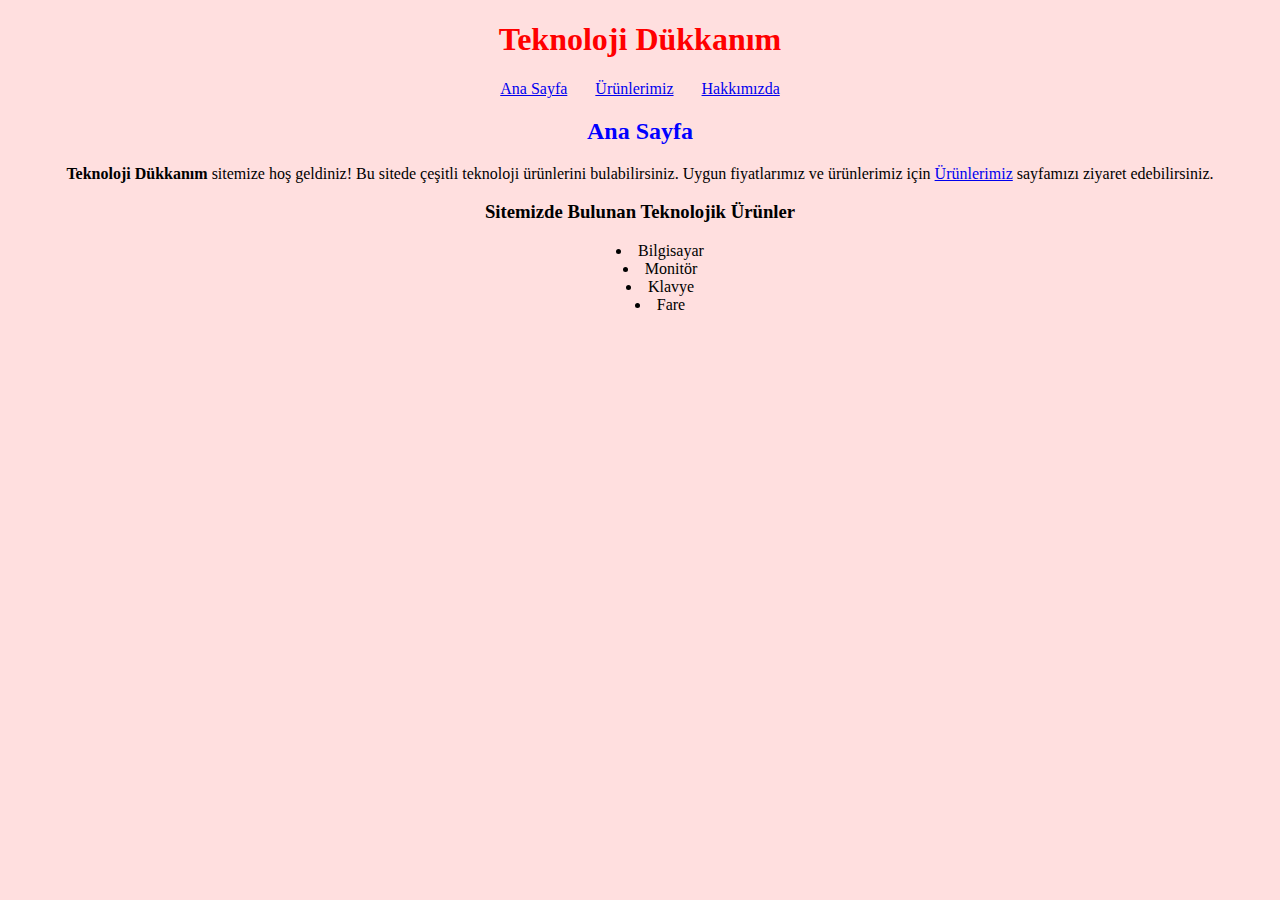
<file: 03-css/index.html>
<!DOCTYPE html>
<html lang="en">
<head>
    <meta charset="UTF-8">
    <meta name="viewport" content="width=device-width, initial-scale=1.0">
    <title>Klavye Dükkanım | Ana Sayfa</title>

    <style>
        body {
            background-color: #FFDFDF;
        }

        .ana-baslik {
            text-align: center;
            color: red;
        }

        .navbar-links {
            text-align: center;
            text-decoration: none;
        }

        .navbar-links a {
            padding: 12px;
        }

        .icerik {
            text-align: center;
            list-style-position: inside;
        }


    </style>
</head>
<body>
    
    <h1 class="ana-baslik">Teknoloji Dükkanım</h1>

    <!-- Navbar Start -->
    <header>
        <nav class="navbar-links">
            <a href="index.html">Ana Sayfa</a>
            <a href="ürünlerimiz.html">Ürünlerimiz</a>
            <a href="hakkimizda.html">Hakkımızda</a>
        </nav>
    </header>
    <!-- Navbar End -->

    <!-- Content Start -->

    <h2 style="color: blue; text-align: center;">Ana Sayfa</h2>

    <section class="icerik">

        <p><b>Teknoloji Dükkanım </b>sitemize hoş geldiniz! Bu sitede çeşitli teknoloji ürünlerini bulabilirsiniz. Uygun fiyatlarımız ve ürünlerimiz için <a href="ürünlerimiz.html">Ürünlerimiz</a> sayfamızı ziyaret edebilirsiniz.</p>

        <h3>Sitemizde Bulunan Teknolojik Ürünler</h3>

            <ul>
                <li>Bilgisayar</li>
                <li>Monitör</li>
                <li>Klavye</li>
                <li>Fare</li>
            </ul>

    </section>
    <!-- Content End -->
</body>
</html>
</file>
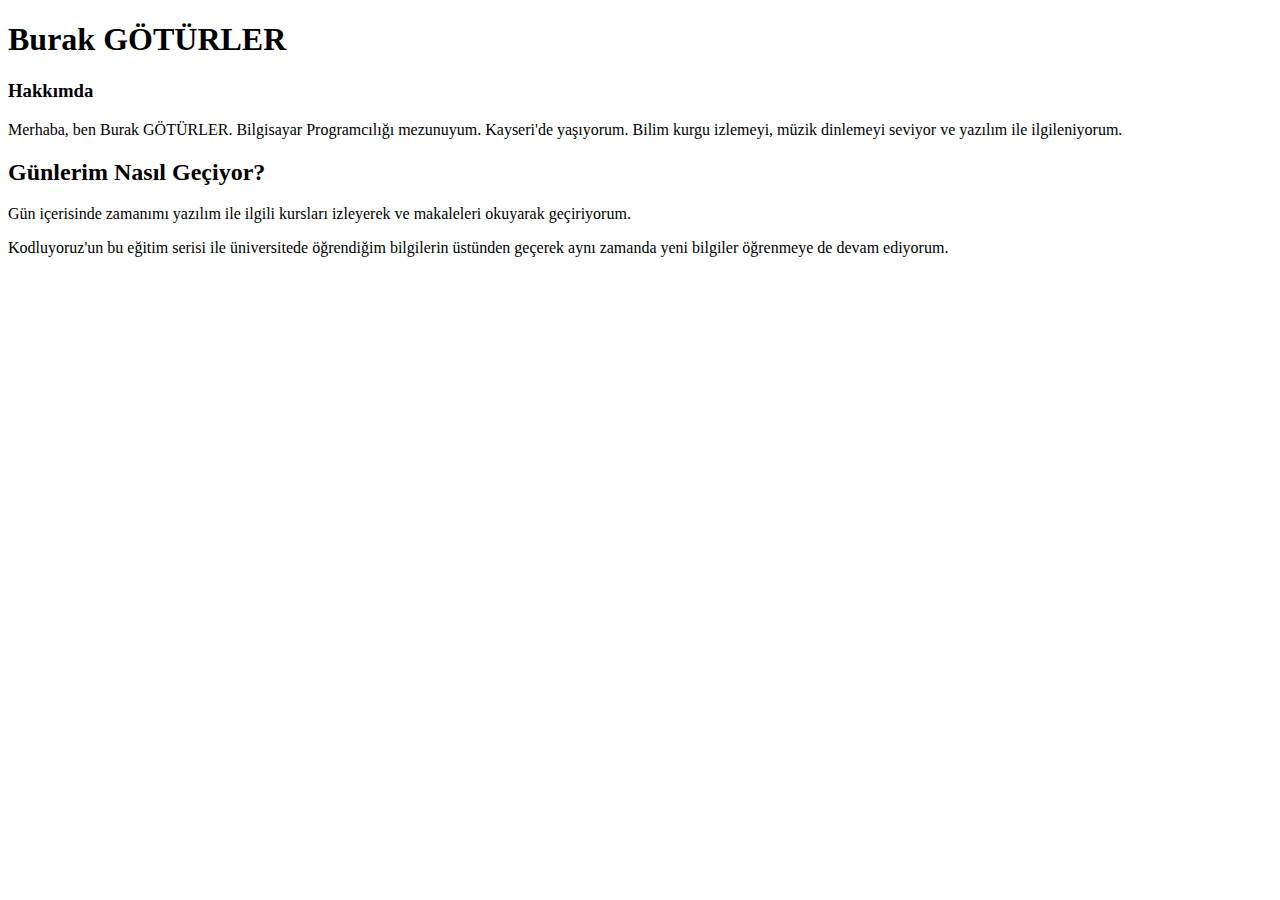
<file: 02-html/html-odev-1/index.html>
<!DOCTYPE html>
<html lang="en">
<head>
    <meta charset="UTF-8">
    <meta name="viewport" content="width=device-width, initial-scale=1.0">
    <!-- Site Başlığı -->
    <title>Html Ödev 1</title>
</head>
<body>
    <!-- Site içerisindeki 1. ana başlık -->
    <h1>Burak GÖTÜRLER</h1>

    <!-- Ana başlığın altındaki h3 etiketli alt başlık -->
    <h3>Hakkımda</h3>

    <!-- Alt başlığın açıklaması-->
    <p>Merhaba, ben Burak GÖTÜRLER. Bilgisayar Programcılığı mezunuyum. Kayseri'de yaşıyorum. Bilim kurgu izlemeyi, müzik dinlemeyi seviyor ve yazılım ile ilgileniyorum.</p>

    <!-- Site içerisindeki h2 etiketli 2. ana başlık -->
    <h2>Günlerim Nasıl Geçiyor?</h2>

    <!-- Alt başlığın açıklaması-->
    <p>Gün içerisinde zamanımı yazılım ile ilgili kursları izleyerek ve makaleleri okuyarak geçiriyorum.</p>

    <p>Kodluyoruz'un bu eğitim serisi ile üniversitede öğrendiğim bilgilerin üstünden geçerek aynı zamanda yeni bilgiler öğrenmeye de devam ediyorum.</p>
</body>
</html>
</file>
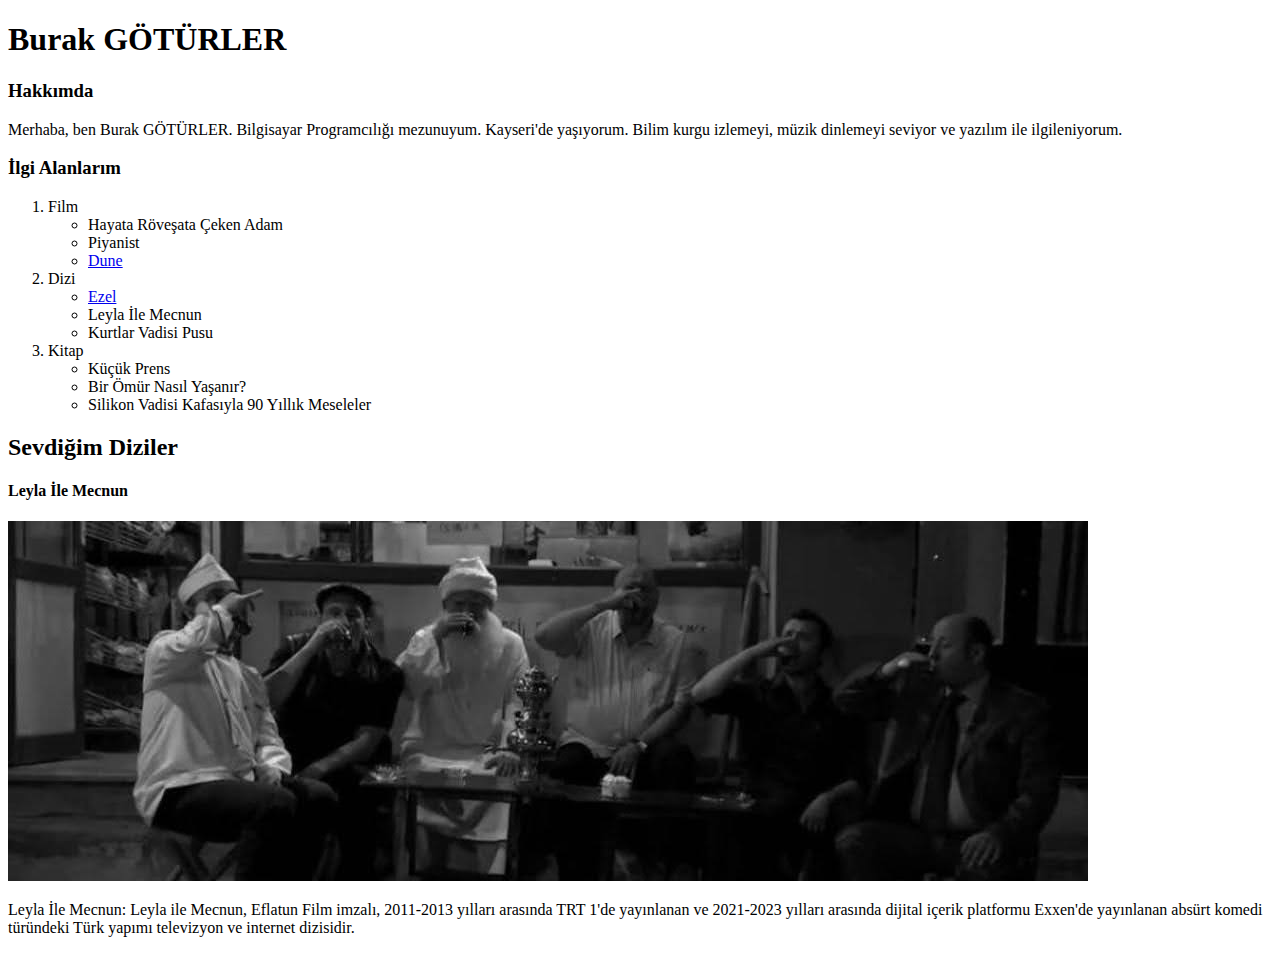
<file: 02-html/html-odev-2/index.html>
<!DOCTYPE html>
<html lang="en">
<head>
    <meta charset="UTF-8">
    <meta name="viewport" content="width=device-width, initial-scale=1.0">
    <title>Html Ödev 1</title>
</head>
<body>
    <h1>Burak GÖTÜRLER</h1>

    <h3>Hakkımda</h3>

    <p>Merhaba, ben Burak GÖTÜRLER. Bilgisayar Programcılığı mezunuyum. Kayseri'de yaşıyorum. Bilim kurgu izlemeyi, müzik dinlemeyi seviyor ve yazılım ile ilgileniyorum.</p>

    <h3>İlgi Alanlarım</h3>

    <ol>
        <li>Film
            <ul>
                <li>Hayata Röveşata Çeken Adam</li>
                <li>Piyanist</li>
                <li> <a href="https://www.imdb.com/title/tt1160419/">Dune</a> </li>
            </ul>
        </li>
        <li>Dizi
            <ul>
                <li> <a href="https://www.imdb.com/title/tt1534360/">Ezel</a> </li>
                <li>Leyla İle Mecnun</li>
                <li>Kurtlar Vadisi Pusu</li>
            </ul>
        </li>
        <li>Kitap
            <ul>
                <li>Küçük Prens</li>
                <li>Bir Ömür Nasıl Yaşanır?</li>
                <li>Silikon Vadisi Kafasıyla 90 Yıllık Meseleler</li>
            </ul>
        </li>
    </ol>

    <h2> Sevdiğim Diziler </h2>
    <h4> Leyla İle Mecnun </h4>

    <img src="/images/leyla-ile-mecnun.jpg" alt="">

    <p>Leyla İle Mecnun: Leyla ile Mecnun, Eflatun Film imzalı, 2011-2013 yılları arasında TRT 1'de yayınlanan ve 2021-2023 yılları arasında dijital içerik platformu Exxen'de yayınlanan absürt komedi türündeki Türk yapımı televizyon ve internet dizisidir.</p>
    
</body>
</html>
</file>
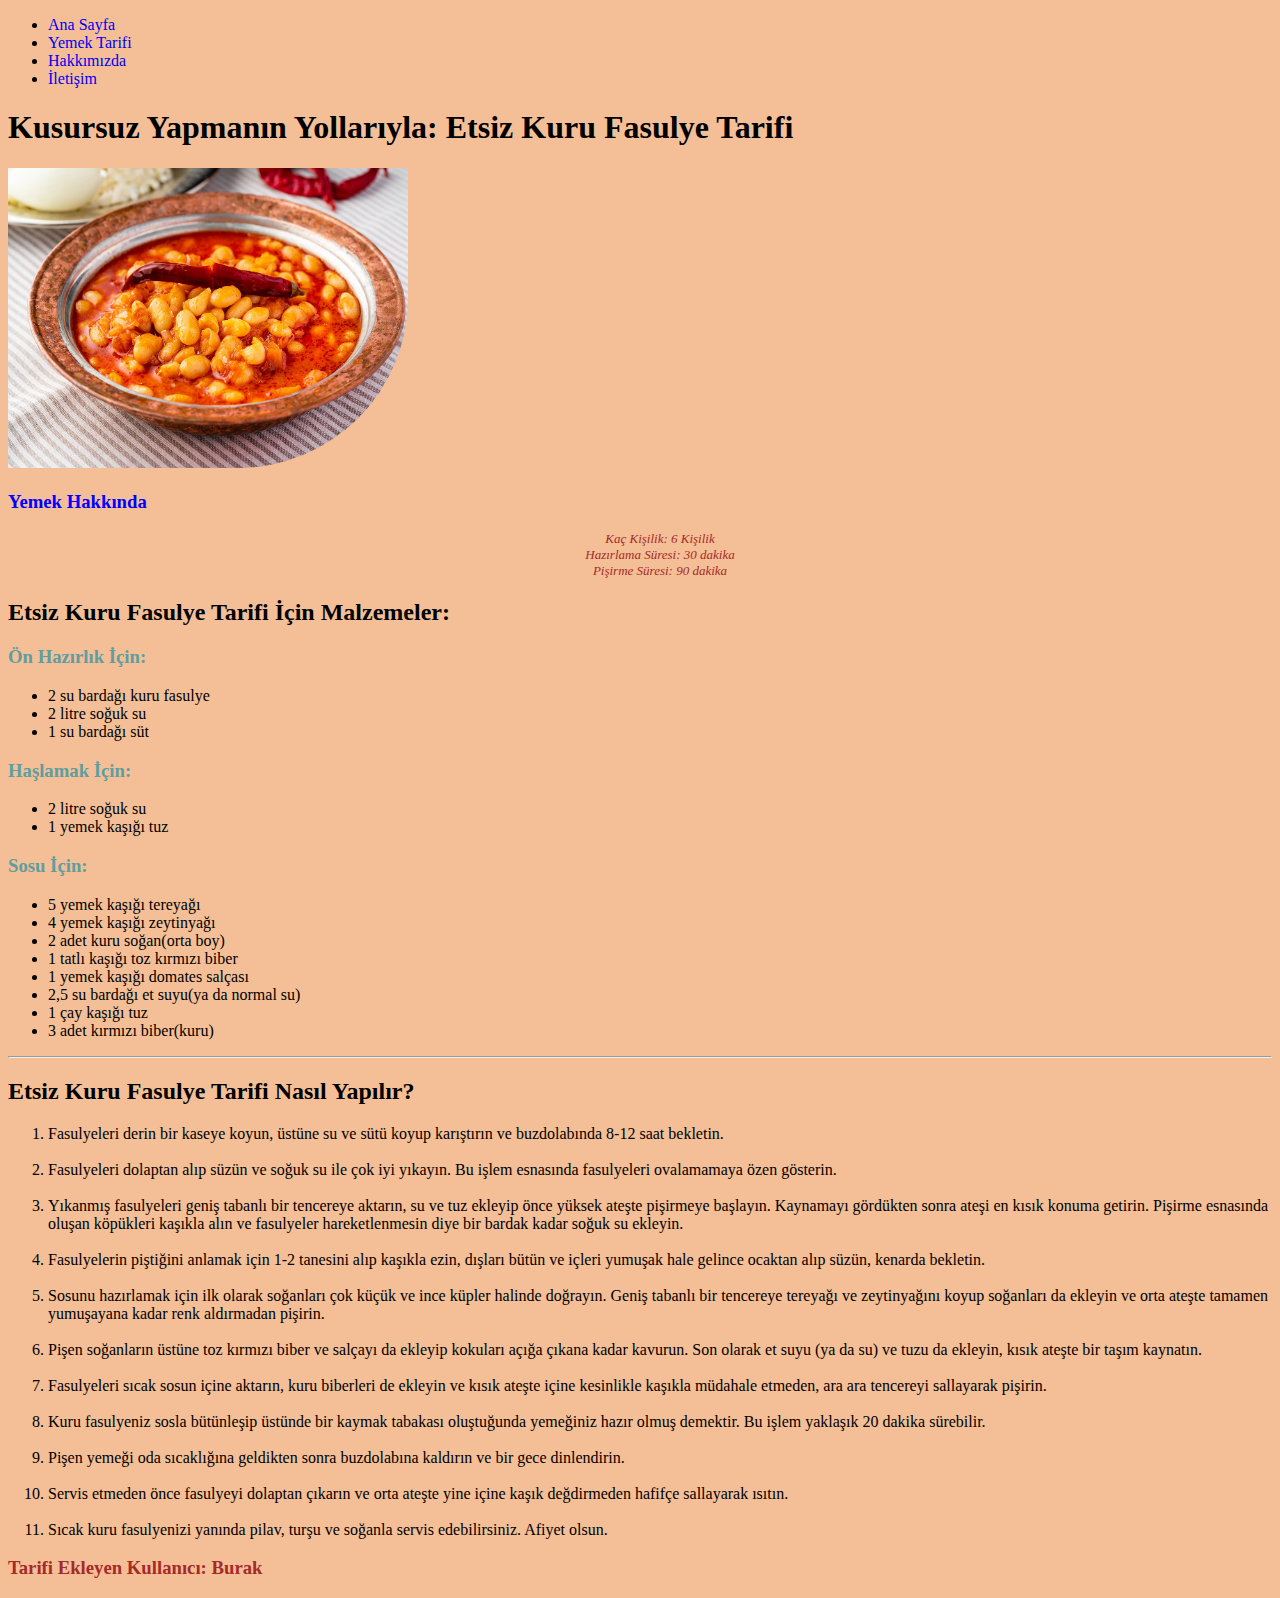
<file: 02-html/html-odev-3/index.html>
<!DOCTYPE html>
<html lang="en">
<head>
    <meta charset="UTF-8">
    <meta name="viewport" content="width=device-width, initial-scale=1.0">
    <title>Html Ödev 3 | Yemek Tarifi</title>

    <style>
        body {
            background-color: #F4BF96;
        }

        .alt-baslik {
            color: cadetblue;
        }

        .nav-link a{
            text-decoration: none;
        }

        .yemek-tarih-yazar {
            color:brown;
        }

        .yemek-about {
            color:blue;
        }

        .yemek-bilgi {
            list-style: none;
            text-align: center;
            font-size: small;
            font-style: italic;
            color: brown;
        }

        .kuru-fasülye {
            border-end-end-radius: 170px;
        }
    </style>
</head>
<body>

        <!-- Navbar - Start -->
        <header>
            <nav>
                <ul class="nav-link">
                    <li>
                        <a href="index.html">Ana Sayfa</a>
                    </li>
                    <li>
                        <a href="contact.html">Yemek Tarifi</a>
                    </li>
                    <li>
                        <a href="about-us.html">Hakkımızda</a>
                    </li>
                    <li>
                        <a href="contact.html">İletişim</a>
                    </li>
                </ul>
            </nav>
        </header>

        <!-- Navbar - End -->

    <!-- Content - Start -->
    <section>
        <h1>Kusursuz Yapmanın Yollarıyla: Etsiz Kuru Fasulye Tarifi</h1>

        <img class="kuru-fasülye" width="400" height="300" src="img/kuru-fasulye.jpg" alt="">

        <h3 class="yemek-about">Yemek Hakkında</h3>
        <ul>
            <li class="yemek-bilgi">Kaç Kişilik: 6 Kişilik <br> Hazırlama Süresi: 30 dakika <br> Pişirme Süresi: 90 dakika</li>
        </ul>
    
        <h2 class="">Etsiz Kuru Fasulye Tarifi İçin Malzemeler:</h2>

        <h3 class="alt-baslik">Ön Hazırlık İçin:</h3>

        <ul>
         <li>2 su bardağı kuru fasulye</li>
         <li>2 litre soğuk su</li>
         <li>1 su bardağı süt</li>
        </ul>

        <h3 class="alt-baslik">Haşlamak İçin:</h3>

        <ul>
            <li>2 litre soğuk su</li>
         <li>1 yemek kaşığı tuz</li>
        </ul>

        <h3 class="alt-baslik">Sosu İçin:</h3>

        <ul>
            <li>5 yemek kaşığı tereyağı</li>
            <li>4 yemek kaşığı zeytinyağı</li>
            <li>2 adet kuru soğan(orta boy)</li>
            <li>1 tatlı kaşığı toz kırmızı biber</li>
             <li>1 yemek kaşığı domates salçası</li>
            <li>2,5 su bardağı et suyu(ya da normal su)</li>
            <li>1 çay kaşığı tuz</li>
            <li>3 adet kırmızı biber(kuru)</li>
        </ul>

        <hr class="bölme">

        <h2>Etsiz Kuru Fasulye Tarifi Nasıl Yapılır?</h2>

        <ol>
            <li>Fasulyeleri derin bir kaseye koyun, üstüne su ve sütü koyup karıştırın ve buzdolabında 8-12 saat bekletin.</li><br>
            <li>Fasulyeleri dolaptan alıp süzün ve soğuk su ile çok iyi yıkayın. Bu işlem esnasında fasulyeleri ovalamamaya özen gösterin.</li><br>
            <li>Yıkanmış fasulyeleri geniş tabanlı bir tencereye aktarın, su ve tuz ekleyip önce yüksek ateşte pişirmeye başlayın. Kaynamayı gördükten sonra ateşi en kısık konuma getirin. Pişirme esnasında oluşan köpükleri kaşıkla alın ve fasulyeler hareketlenmesin diye bir bardak kadar soğuk su ekleyin.</li><br>
            <li>Fasulyelerin piştiğini anlamak için 1-2 tanesini alıp kaşıkla ezin, dışları bütün ve içleri yumuşak hale gelince ocaktan alıp süzün, kenarda bekletin.</li><br>
            <li>Sosunu hazırlamak için ilk olarak soğanları çok küçük ve ince küpler halinde doğrayın. Geniş tabanlı bir tencereye tereyağı ve zeytinyağını koyup soğanları da ekleyin ve orta ateşte tamamen yumuşayana kadar renk aldırmadan pişirin.</li><br>
            <li>Pişen soğanların üstüne toz kırmızı biber ve salçayı da ekleyip kokuları açığa çıkana kadar kavurun. Son olarak et suyu (ya da su) ve tuzu da ekleyin, kısık ateşte bir taşım kaynatın.</li><br>
            <li>Fasulyeleri sıcak sosun içine aktarın, kuru biberleri de ekleyin ve kısık ateşte içine kesinlikle kaşıkla müdahale etmeden, ara ara tencereyi sallayarak pişirin.</li><br>
            <li>Kuru fasulyeniz sosla bütünleşip üstünde bir kaymak tabakası oluştuğunda yemeğiniz hazır olmuş demektir. Bu işlem yaklaşık 20 dakika sürebilir.</li><br>
            <li>Pişen yemeği oda sıcaklığına geldikten sonra buzdolabına kaldırın ve bir gece dinlendirin.</li><br>
            <li>Servis etmeden önce fasulyeyi dolaptan çıkarın ve orta ateşte yine içine kaşık değdirmeden hafifçe sallayarak ısıtın.</li><br>
            <li>Sıcak kuru fasulyenizi yanında pilav, turşu ve soğanla servis edebilirsiniz. Afiyet olsun.</li>
        </ol>

        <h3 class="yemek-tarih-yazar">Tarifi Ekleyen Kullanıcı: Burak</h3>
    </section>

    <!-- Content - End -->

    <!-- Footer - Start -->

    <!-- Footer - End -->
</body>
</html>
</file>
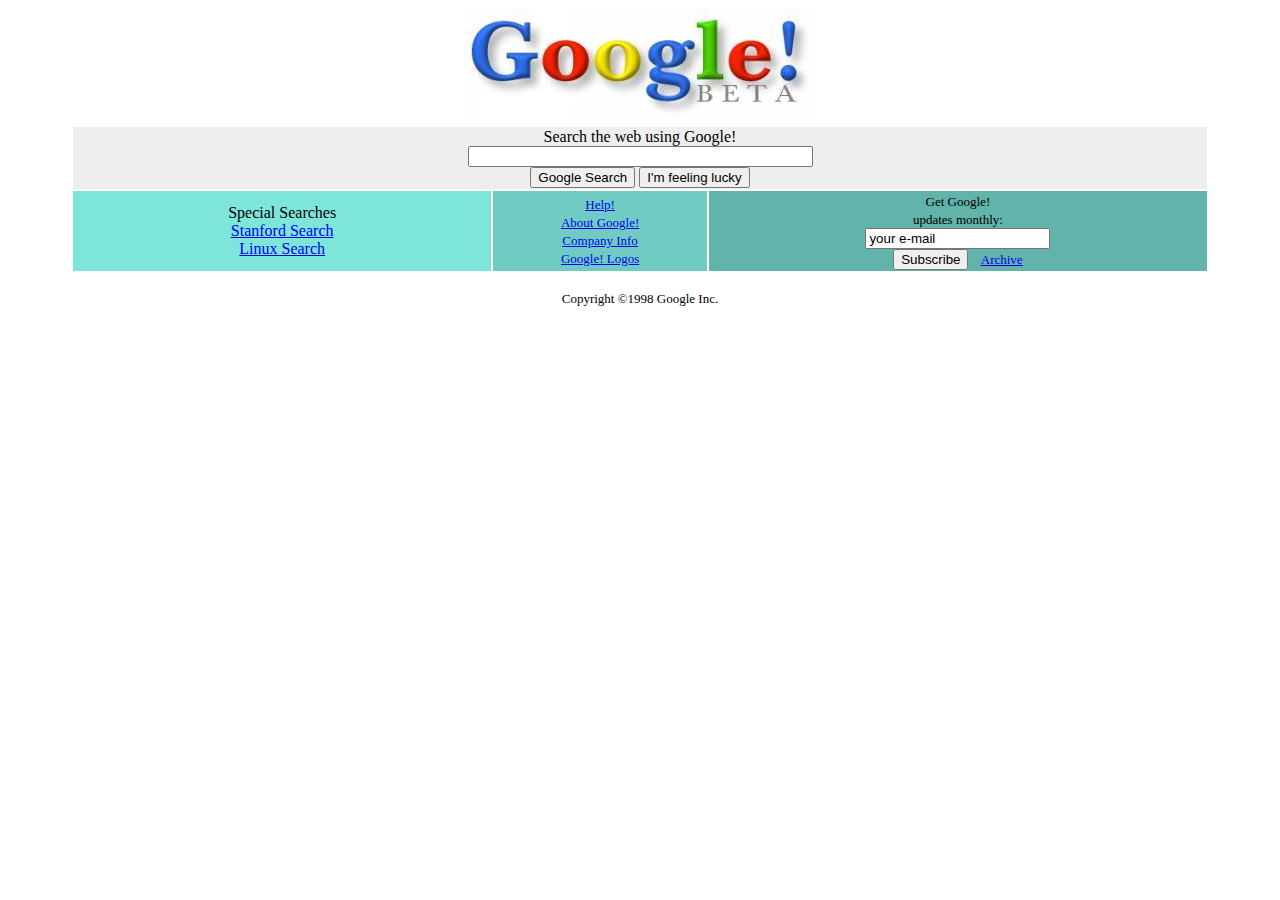
<file: 03-css/css-ödev-2/index.html>
<!DOCTYPE html>
<html lang="tr">
<head>
    <meta charset="UTF-8">
    <meta name="viewport" content="width=device-width, initial-scale=1.0">
    <title>Google</title>
</head>
<body>

    <!-- Google arama motorunun logosunun yer aldığı section. -->
    <center>
        <img src="img/google.jpg" alt="Google" width="351" height="113">
    </center>

    <center>
        <table border="0" width="90%">
            <tbody>
                <tr>
                    <td bgcolor="#EEEEEE" colspan="3">
                        <center>
                            Search the web using Google!
                            <br>
                            <input type="text" name="q" value size="40">
                            <br>
                            <input type="submit" value="Google Search">
                            <input type="submit" name="sa" value="I'm feeling lucky">
                            <br>
                        </center>
                        <form action=""></form>
                    </td>
                </tr>

                <tr>
                    <td width="37%" bgcolor="#7EE5DA">
                        <center>
                            Special Searches
                            <br>
                            <a href="/web/19981202230410/http://www.google.com/stanford">Stanford Search</a>
                            <br>
                            <a href="/web/19981202230410/http://www.google.com/linux">Linux Search</a>
                            <br>
                        </center>
                    </td>

                    <td bgcolor="#70CCC2">
                        <center>
                            <font size="-1">
                                <a href="help.html">Help!</a>
                                <br>
                                <a href="about.html">About Google!</a>
                                <br>
                                <a href="company.html">Company Info</a>
                                <br>
                                <a href="stickers.html">Google! Logos</a>
                                <br>
                            </font>
                        </center>
                    </td>

                    <td align="right" bgcolor="#62B3AA">
                        <center>
                            <font size="-1">
                                Get Google!
                                <br>
                                updates monthly:
                                <br>
                                <input type="hidden" name="listname" value="google-friends">
                                <input type="text" name="emailaddr" value="your e-mail">
                                <br>
                                <input type="submit" name="SubmitAction" value="Subscribe">
                                 &nbsp;&nbsp;
                                 <font size="-1">
                                    <a href="https://web.archive.org/web/19981202230410/http://www.findmail.com/list/google-friends/">Archive</a>
                                 </font>
                            </font>
                        </center>
                    </td>
                </tr>
            </tbody>
        </table>
    </center>

    <p></p>

    <!-- Footer alanı-->
    <center>
        <font size="-1">Copyright ©1998 Google Inc.</font>
    </center>

</body>
</html>
</file>
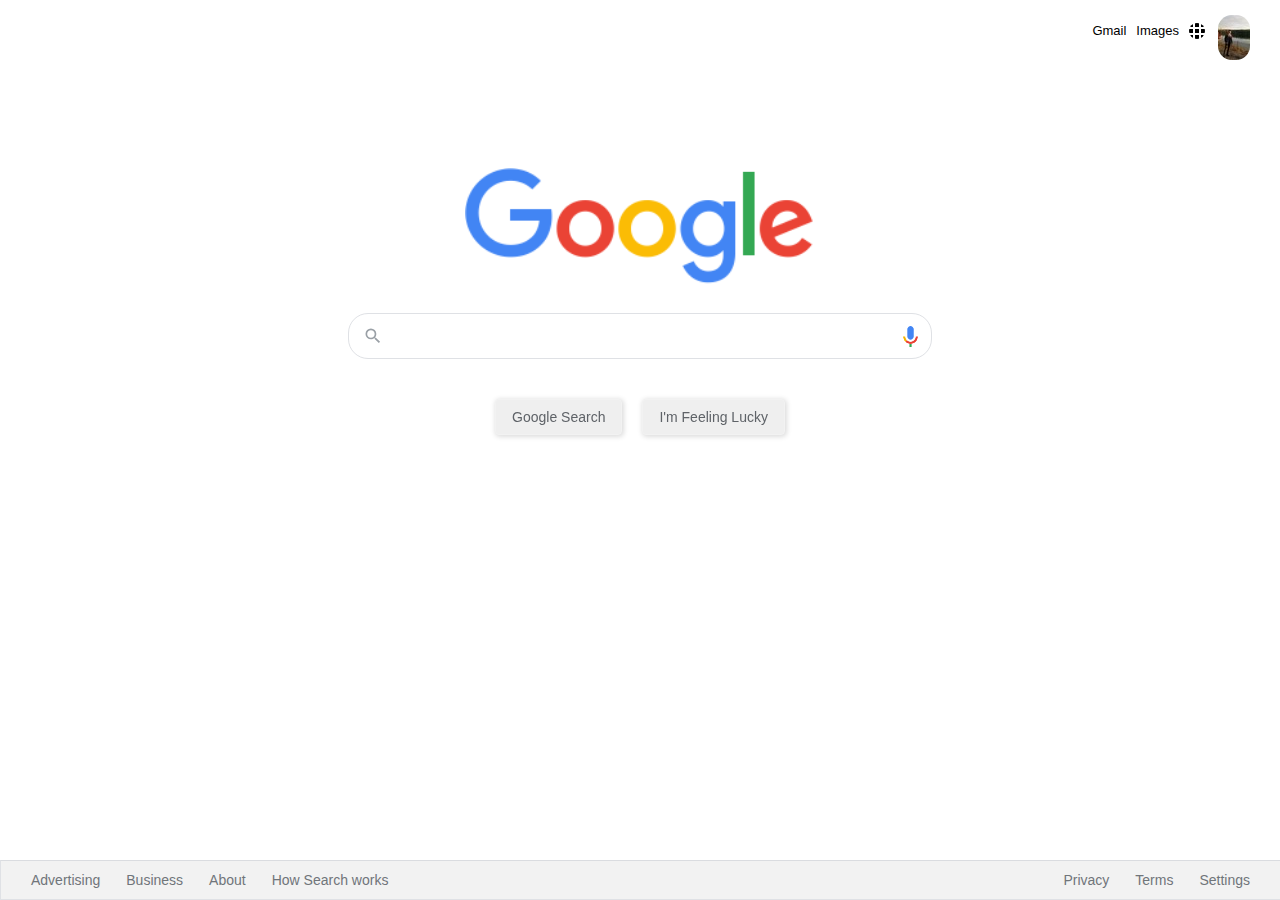
<file: 03-css/css-ödev-3/index.html>
<!DOCTYPE html>
<html lang="en">
  <head>
    <meta charset="UTF-8" />
    <meta name="viewport" content="width=device-width, initial-scale=1.0" />
    <link rel="stylesheet" href="css/style.css" />
    <title>Google</title>
  </head>
  <body>
    <div class="panel">
      <nav>
        <ul class="header">
          <li class="pic headerli">
            <a href="https://www.github.com/BurakGoturler" target="_blank"
              ><img
                src="assets/profilepic.jpg"
                alt=""
                style="margin-right: 1px;"
            /></a>
          </li>
          <li style="margin: 8px" class="headerli">
            <a href="https://www.google.com.tr/intl/en/about/products?tab=wh"
              ><img src="assets/appsbutton.svg" alt="" style="width: 16px; height: 16px; margin-right: 3px;"></a
            >
          </li>
          <li style="margin: 8px; margin-left: -2px;" class="headerli">
            <a
              href="https://www.google.com.tr/imghp?hl=en&tab=wi&authuser=0&ogbl"
              >Images</a
            >
          </li>
          <li style="margin: 8px" class="headerli">
            <a href="https://mail.google.com/mail/?tab=wm&authuser=0&ogbl"
              >Gmail</a
            >
          </li>
        </ul>
      </nav>
      <div class="container">
        <img
          src="assets/logo.png"
          width="350px"
          alt=""
        />
      </div>
      <div class="search-area">
        <div class="search">
          <div class="search-img">
            <span>
              <svg
                focusable="false"
                xmlns="http://www.w3.org/2000/svg"
                viewBox="0 0 24 24"
              >
                <path
                  d="M15.5 14h-.79l-.28-.27A6.471 6.471 0 0 0 16 9.5 6.5 6.5 0 1 0 9.5 16c1.61 0 3.09-.59 4.23-1.57l.27.28v.79l5 4.99L20.49 19l-4.99-5zm-6 0C7.01 14 5 11.99 5 9.5S7.01 5 9.5 5 14 7.01 14 9.5 11.99 14 9.5 14z"
                ></path>
              </svg>
            </span>
          </div>
          <div class="input-enter">
            <div class="input-area">
              <input
                type="text"
                class="input"
                maxlength="2048"
                autofocus="true"
              />
            </div>
          </div>
        </div>

        <div class="search-img">
          <span>
            <div>
              <img src="assets/voicelogo.png" alt="">
            </div>
          </span>
        </div> 
      </div>

      <div class="buttons">
        <a href=""
          ><button class="googlesearch">Google Search</button></a
        >
        <a href=""
          ><button class="feelinglucky">I'm Feeling Lucky</button></a
        >
      </div>
      
    </div>

    <nav>
      <ul class="footer">
        <li class="footerli">
          <a
            href="https://www.google.com/intl/en_tr/ads/?subid=ww-ww-et-g-awa-a-g_hpafoot1_1!o2&utm_source=google.com&utm_medium=referral&utm_campaign=google_hpafooter&fg=1"
            >Advertising</a
          >
        </li>
        <li class="footerli">
          <a
            href="https://www.google.com/services/?subid=ww-ww-et-g-awa-a-g_hpbfoot1_1!o2&utm_source=google.com&utm_medium=referral&utm_campaign=google_hpbfooter&fg=1"
            >Business</a
          >
        </li>
        <li class="footerli">
          <a
            href="https://about.google/?utm_source=google-TR&utm_medium=referral&utm_campaign=hp-footer&fg=1"
            >About</a
          >
        </li>
        <li class="footerli">
          <a href="https://google.com/search/howsearchworks/?fg=1"
            >How Search works</a
          >
        </li>

        <li class="footerli" style="float: right; margin-right: 35px">
          <a href="https://www.google.com/preferences?hl=en">Settings</a>
        </li>

        <li class="footerli" style="float: right">
          <a href="https://policies.google.com/terms?hl=en-TR&fg=1">Terms</a>
        </li>

        <li class="footerli" style="float: right">
          <a href="https://policies.google.com/privacy?hl=en-TR&fg=1">Privacy</a>
        </li>
      </ul>
    </nav>
  </body>
</html>
</file>
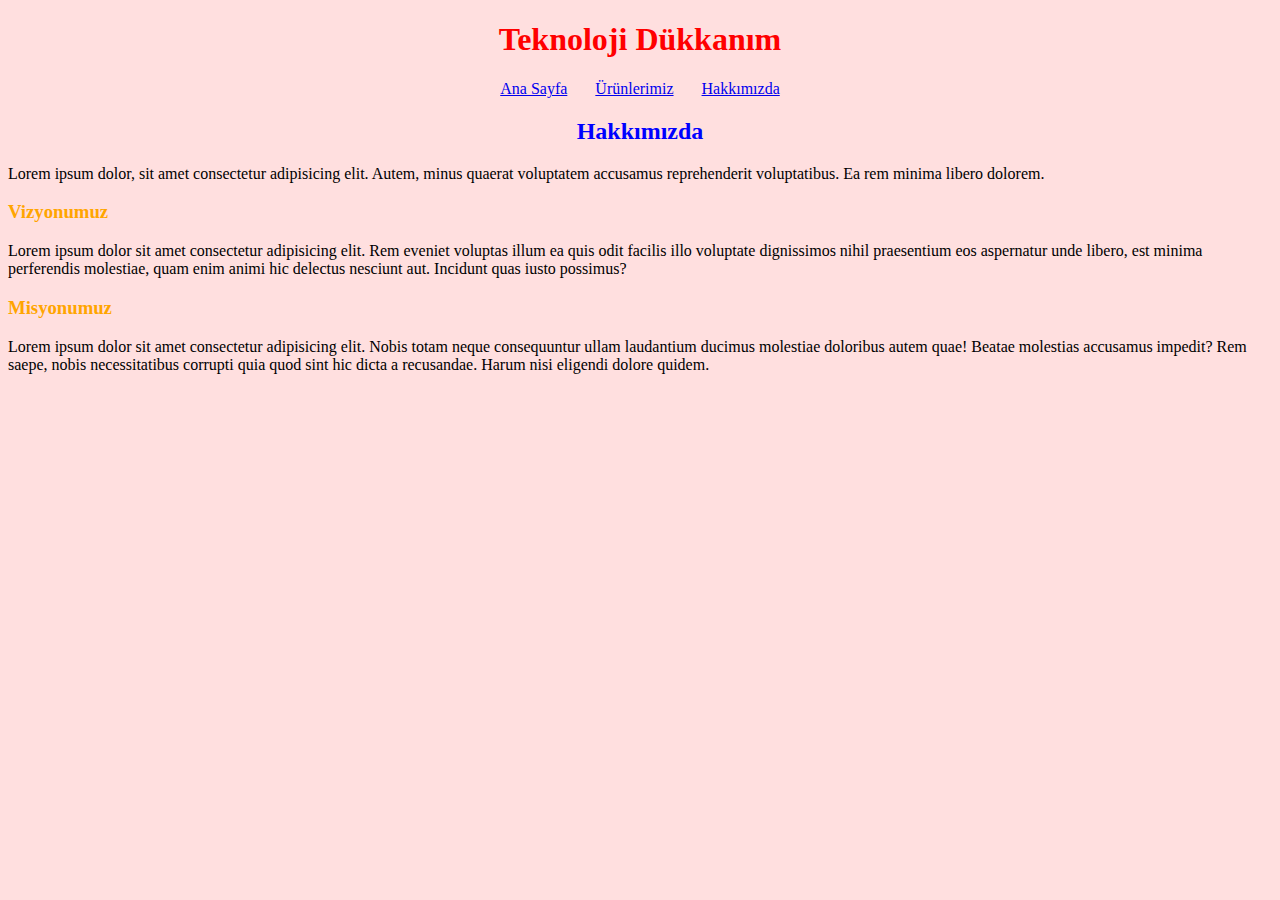
<file: 03-css/hakkimizda.html>
<!DOCTYPE html>
<html lang="en">
<head>
    <meta charset="UTF-8">
    <meta name="viewport" content="width=device-width, initial-scale=1.0">
    <title>Klavye Dükkanım | Hakkımızda</title>

    <style>
        body {
            background-color: #FFDFDF;
        }

        .ana-baslik {
            text-align: center;
            color: red;
        }

        .navbar-links {
            text-align: center;
            text-decoration: none;
        }

        .navbar-links a {
            padding: 12px;
        }

        .baslik {
            text-align: left;
            color: orange;
        }
    </style>
</head>
<body>
    
    <h1 class="ana-baslik">Teknoloji Dükkanım</h1>

    <!-- Navbar Start -->
    <header>
        <nav class="navbar-links">
            <a href="index.html">Ana Sayfa</a>
            <a href="ürünlerimiz.html">Ürünlerimiz</a>
            <a href="hakkimizda.html">Hakkımızda</a>
        </nav>
    </header>
    <!-- Navbar End -->

    <!-- Content Start -->
    <h2 style="color: blue; text-align: center;">Hakkımızda</h2>

    <section class="icerik">
        <p>Lorem ipsum dolor, sit amet consectetur adipisicing elit. Autem, minus quaerat voluptatem accusamus reprehenderit voluptatibus. Ea rem minima libero dolorem.</p>

        <h3 class="baslik">Vizyonumuz</h3>

        <p>Lorem ipsum dolor sit amet consectetur adipisicing elit. Rem eveniet voluptas illum ea quis odit facilis illo voluptate dignissimos nihil praesentium eos aspernatur unde libero, est minima perferendis molestiae, quam enim animi hic delectus nesciunt aut. Incidunt quas iusto possimus?</p>

        <h3 class="baslik">Misyonumuz</h3>

        <p>Lorem ipsum dolor sit amet consectetur adipisicing elit. Nobis totam neque consequuntur ullam laudantium ducimus molestiae doloribus autem quae! Beatae molestias accusamus impedit? Rem saepe, nobis necessitatibus corrupti quia quod sint hic dicta a recusandae. Harum nisi eligendi dolore quidem.</p>
    </section>
    <!-- Content End -->
</body>
</html>
</file>
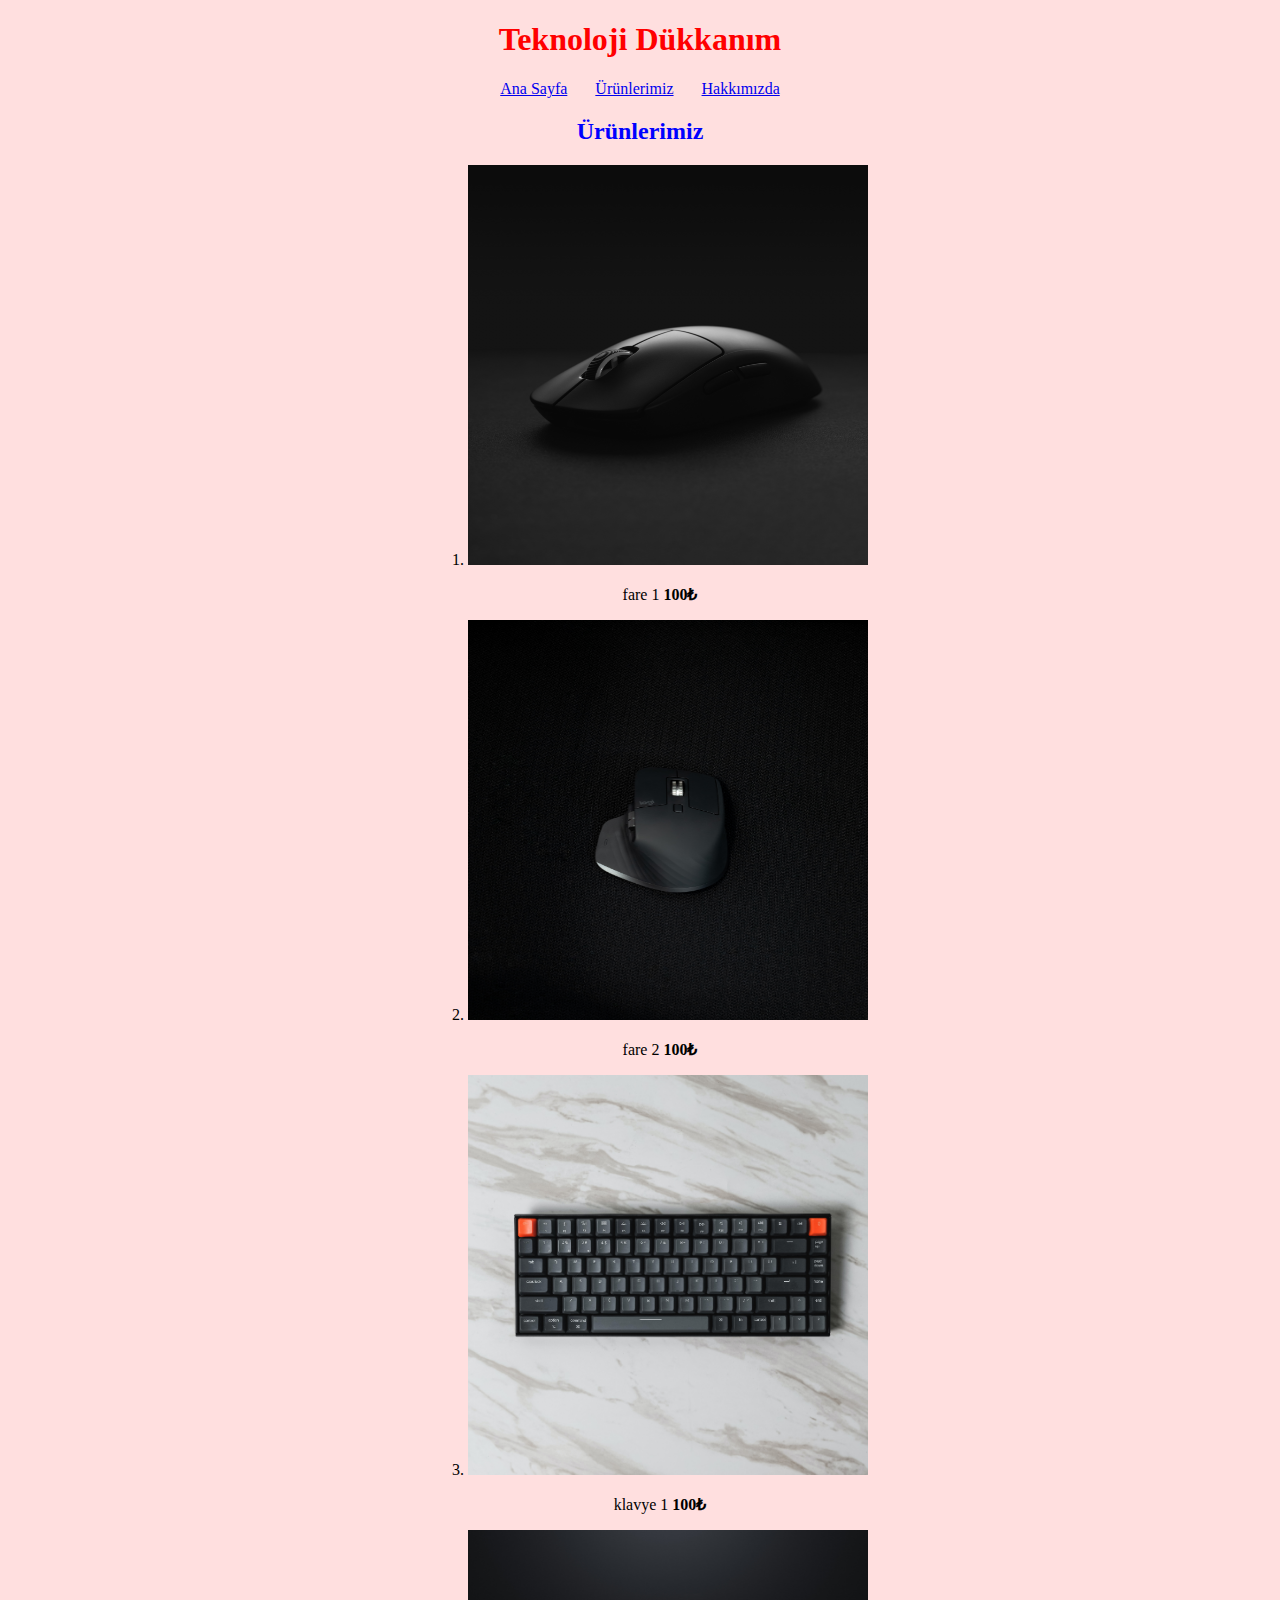
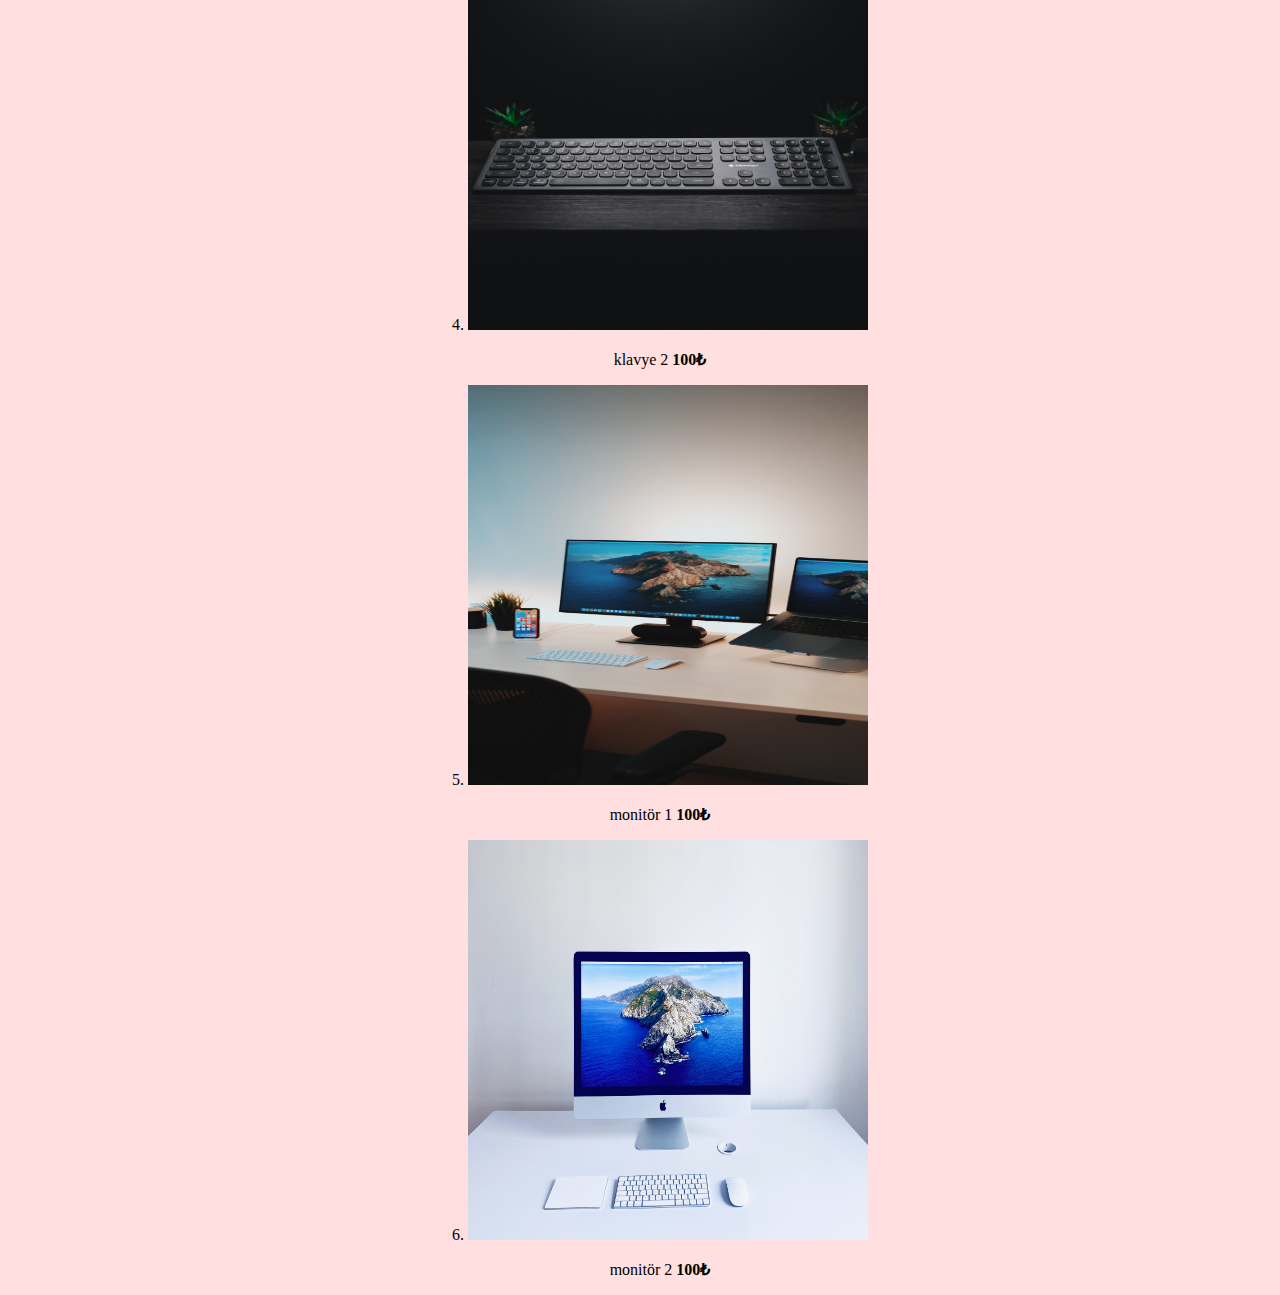
<file: 03-css/ürünlerimiz.html>
<!DOCTYPE html>
<html lang="en">
<head>
    <meta charset="UTF-8">
    <meta name="viewport" content="width=device-width, initial-scale=1.0">
    <title>Klavye Dükkanım | Ürünlerimiz</title>

    <style>
        body {
            background-color: #FFDFDF;
        }

        .navbar-links {
            text-align: center;
            text-decoration: none;
        }

        .navbar-links a {
            padding: 12px;
        }

        .ana-baslik {
            text-align: center;
            color: red;
        }

        .icerik {
            text-align: center;
            list-style-position: inside;
        }

        .resim-boyut img{
            width: 400px;
            height: 400px;
        }
    </style>
</head>
<body>
    
    <h1 class="ana-baslik">Teknoloji Dükkanım</h1>

    <!-- Navbar Start -->
    <header>
        <nav class="navbar-links">
            <a href="index.html">Ana Sayfa</a>
            <a href="ürünlerimiz.html">Ürünlerimiz</a>
            <a href="hakkimizda.html">Hakkımızda</a>
        </nav>
    </header>
    <!-- Navbar End -->

    <!-- Content Start -->
    <h2 style="color: blue; text-align: center;">Ürünlerimiz</h2>

    <section class="icerik">

        <div class="resim-boyut">
            <ol>
                <li>
                    <img src="img/fare-1.jpg" alt="">
                </li>
                <p>fare 1 <b>100₺</b></p>
                <li>
                    <img src="img/fare-2.jpg" alt="">
                </li>
                <p>fare 2 <b>100₺</b></p>
                <li>
                    <img src="img/klavye-1.jpg" alt="">
                </li>
                <p>klavye 1 <b>100₺</b></p>
                <li>
                    <img src="img/klavye-2.jpg" alt="">
                </li>
                <p>klavye 2 <b>100₺</b></p>
                <li>
                    <img src="img/monitör-1.jpg" alt="">
                </li>
                <p>monitör 1 <b>100₺</b></p>
                <li>
                    <img src="img/monitör-2.jpg" alt="">
                </li>
                <p>monitör 2 <b>100₺</b></p>
            </ol>
        </div>

    </section>
    <!-- Content End -->
</body>
</html>
</file>
<file: 03-css/css-ödev-3/css/style.css>
.header {
  list-style-type: none;
  margin: 10px;
  overflow: hidden;
  margin-right: 16px;
  font-family: arial,sans-serif;
  font-size: 13px;
  text-align: center;
}

.headerli a {
  float: right;
  display: block;
  color: black;
  text-align: center;
  padding: 5px 5px;
  text-decoration: none;
}

.headerli a:hover {
  text-decoration: underline;
}

.container {
  text-align: center;
  margin: 100px;
}

.search-area {
  border-radius: 20px;

  background: #fff;
  display: flex;
  border: 1px solid #dfe1e5;
  box-shadow: none;
  z-index: 3;
  height: 44px;
  margin: 0 auto;
  margin-top: -77px;
  width: 582px;
}

.search-area:hover {
box-shadow: 0 2px 3px 0 rgba(0,0,0,0.24), 0 2px 5px 0 rgba(0,0,0,0.19);
}

.search {
  flex: 11;
  display: flex;
  padding: 5px 8px 0 16px;
  padding-left: 14px;
}

.search-img {
  display: flex;
  align-items: center;
  padding-right: 13px;
  margin-top: -5px;
}

.search-img img {
  width: 25px;
  height: 25px;
}

.search-img span {
  color: #9aa0a6;
  height: 20px;
  width: 20px;
  margin-top: 0px;
  display: inline-block;
  fill: currentColor;
  line-height: 24px;
  position: relative;
}

.input-enter {
  display: flex;
  flex: 1;
  flex-wrap: wrap;
}

.input-area {
  color: transparent;
  flex: 100%;
  white-space: pre;
  font: 16px arial, sans-serif;
  line-height: 34px;
  height: 34px !important;
  display: block;
}

.input {
  width: 480px;
  margin: 0;
  padding: 0;
  color: rgba(0, 0, 0, 0.87);
  word-wrap: break-word;
  outline: none;
  display: flex;
  flex: 100%;
  margin-top: -68px;
  font: 16px arial, sans-serif;
  line-height: 34px;
  height: 34px !important;
  text-rendering: auto;
  letter-spacing: normal;
  word-spacing: normal;
  text-transform: none;
  text-indent: 0px;
  text-shadow: none;
  text-align: start;
  appearance: textfield;
  cursor: text;
  border: none;
}

.googlesearch {
  margin: 11px 4px;
  padding: 0 16px;
  line-height: 27px;
  min-width: 54px;
  text-align: center;
  cursor: pointer;
  user-select: none;
}

.feelinglucky {
  padding: 0 16px;
  line-height: 27px;
  min-width: 54px;
  text-align: center;
  cursor: pointer;
  user-select: none;
}

.footer {
  background-color: #f2f2f2;
  list-style-type: none;
  margin: 0;
  padding: 0;
  overflow: hidden;
  border: 1px solid #dfe1e5;
  border-top: 1px solid #dadce0;
  position: fixed;
  bottom: 0;
  width: 100%;
  margin-left: -8px;
  line-height: 10px;
}

.footerli {
  float: left;
}

.footerli a {
  display: block;
  color: #70757a;
  text-align: center;
  padding: 14px 16px;
  text-decoration: none;
  font-family: arial, sans-serif;
  font-size: 14px;
  margin-left: 14px;
  margin-right: -20px;
}

.footerli a:hover {
  text-decoration: underline;
}

.buttons{
  text-align: center;
}

.header img {
  border-radius: 14px;
}

/* Google Search ve I'm Feeling Luck butonlarının 
gölgelendirme,
iç ve dış boşluk,
kenar yarıçap,
kenar stilini,
kenar rengini,
hizasını ayarlayan kodlar */
.buttons button{
  -webkit-box-shadow: 1px 1px 5px 1px  #ddd;
  -moz-box-shadow:    1px 1px 5px 1px  #ddd;
  box-shadow:         1px 1px 5px 1px #ddd;

  border-width: 1px;
  border-style: solid;
  border-color: #f2f2f2;

  border-radius: 4px;

  margin-top: 40px;
  margin-bottom: 40px;
  margin-left: 8px;
  margin-right: 8px;

  height: 36px;

  font-size: 14px;
  color: #5f6368;
  font-family: Arial, Helvetica, sans-serif;
  text-align: center;
}
</file>
